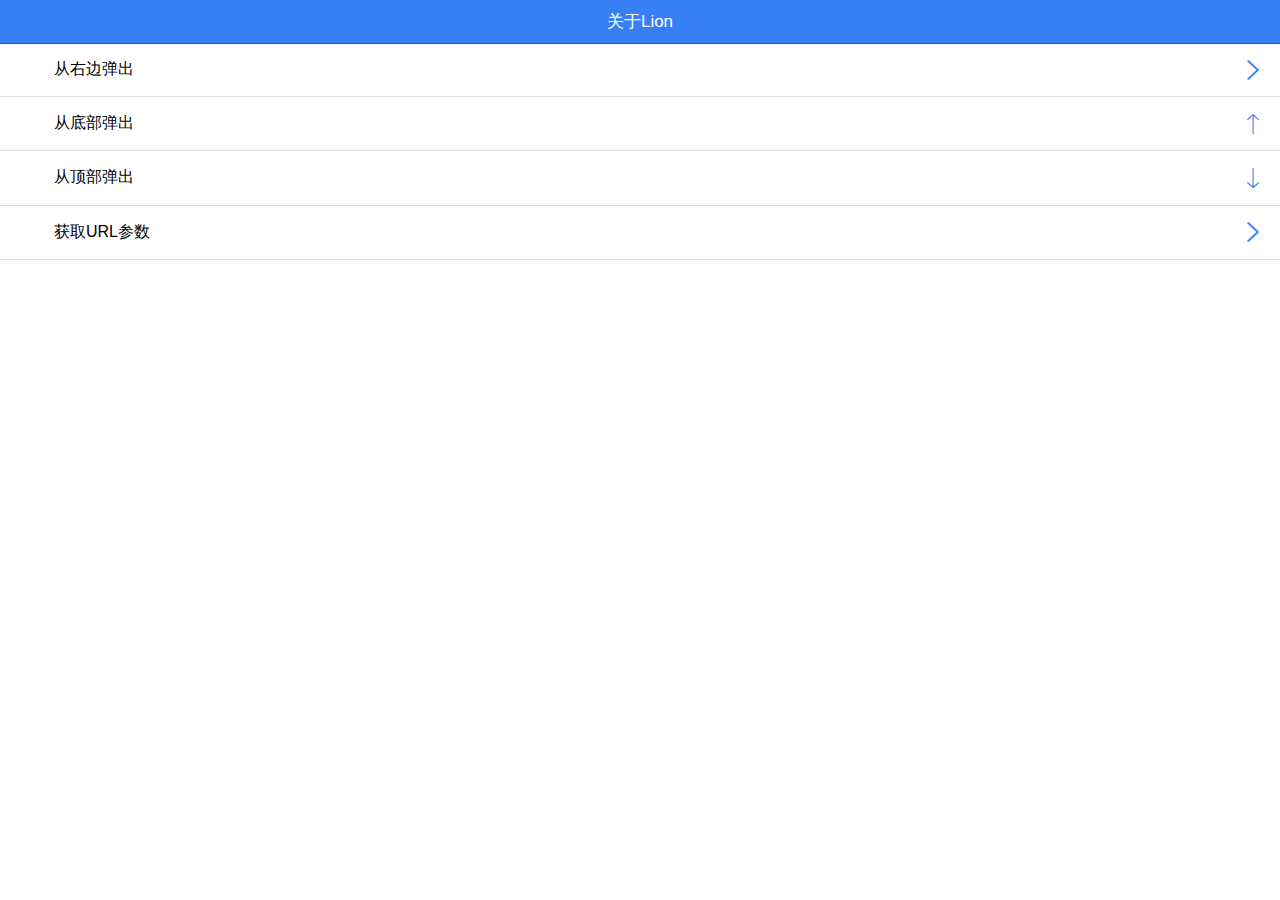
<file: index.html>
﻿<html>
<head>
    <title>手机端框架介绍</title>
    <meta name="viewport" content="width=device-width,minimum-scale=1.0,maximum-scale=1.0">
    <link href="css/ionic.min.css" rel="stylesheet">
    <link href="css/base_css3.css" rel="stylesheet">
   <!-- <script src="http://172.31.118.83:8081/target/target-script-min.js#anonymous"></script>-->
</head>
<body>
<div class="bar bar-header bar-positive">
    <!--<button class="button icon ion-ios-arrow-left">返回</button>-->
    <h1 class="title">关于Lion</h1>
   <!-- <button class="button">首页</button>-->
</div>
<div class="scroll-content has-header">
    <div id="wrapper" class="wrapper behind-js">
        <div id="scroller" class="scroller">
            <ul>
                <li class="item item-icon-left item-icon-right">
                    <a href="#/right" class="block dropMenu-js">
                        <h2>从右边弹出</h2>
                        <i class="icon ion-ios-arrow-right"></i>
                    </a>
                </li>
                <li class="item item-icon-left item-icon-right">
                    <a href="#/down" class="bottomMenu-js block">
                        <h2>从底部弹出</h2>
                        <i class="icon ion-ios-arrow-thin-up"></i>
                    </a>
                </li>
                <li class="item item-icon-left item-icon-right">
                    <a href="#/top" class="topMenu-js block">
                        <h2>从顶部弹出</h2>
                        <i class="icon ion-ios-arrow-thin-down"></i>
                    </a>
                </li>
                <li class="item item-icon-left item-icon-right">
                    <a href="#/books/view/250" class="dropMenu-js block">
                        <h2>获取URL参数</h2>
                        <i class="icon ion-ios-arrow-right"></i>
                    </a>
                </li>
            </ul>
            <p class="mt15 text-center"><span data-bind-1="name"></span>
        </div>
    </div>
</div>
<div id="contentWrap" class="subLayer" style="display:none;">

</div>
   <script src="js/libs/require.min.js" data-main="js/main.js"></script>
</body>
</html>
</file>
<file: css/base_css3.css>
/*rest css*/
/*--------多行并排布局End-------*/
input[type=search],
input[type=text],
input[type=password],
input[type=datetime],
input[type=datetime-local],
input[type=date],
input[type=month], input[type=time], input[type=week], input[type=number], input[type=email], input[type=url], input[type=tel], input[type=color], textarea {
    border:1px solid #eee;
}
.horizonMiddle{   /*水平并排居中*/
    display: -webkit-box;
    -webkit-box-orient: horizontal;
    -webkit-box-pack: center;
    -webkit-box-align: center;

    display: -moz-box;
    -moz-box-orient: horizontal;
    -moz-box-pack: center;
    -moz-box-align: center;

    display: -o-box;
    -o-box-orient: horizontal;
    -o-box-pack: center;
    -o-box-align: center;

    display: -ms-box;
    -ms-box-orient: horizontal;
    -ms-box-pack: center;
    -ms-box-align: center;

    display: box;
    box-orient: horizontal;
    box-pack: center;
    box-align: center;
}
.verMiddle{   /*垂直并排居中*/
    display: -webkit-box;
    -webkit-box-orient: vertical;
    -webkit-box-pack: center;
    -webkit-box-align: center;

    display: -moz-box;
    -moz-box-orient: vertical;
    -moz-box-pack: center;
    -moz-box-align: center;

    display: -o-box;
    -o-box-orient: vertical;
    -o-box-pack: center;
    -o-box-align: center;

    display: -ms-box;
    -ms-box-orient: vertical;
    -ms-box-pack: center;
    -ms-box-align: center;

    display: box;
    box-orient: vertical;
    box-pack: center;
    box-align: center;
}
.clearfix:after {
    visibility: hidden;
    display: block;
    font-size: 0;
    content: " ";
    clear: both;
    height: 0;
}
.clearfix { display: inline-table; }
/* Hides from IE-mac \*/
* html .clearfix { height: 1%; }
.clearfix { display: block; }
/* End hide from IE-mac */
.tipFont{
    color:#999;
    font-size:1.2rem;
}
.explain {
    border:1px solid #dedede;
    padding:1.0rem;
    background: #ebfffc;
    border-radius:10px;
}
a{
    text-decoration: none;
}
.relative{
    position:relative;
}
.hide{
    display:none;
}
.m0 {
    margin: 0;
}
.ml1 {
    margin-left: .1rem;
}
.ml2 {
    margin-left: .2rem;
}
.ml5 {
    margin-left: .5rem;
}
.ml10 {
    margin-left: 1.0rem;
}
.ml15 {
    margin-left: 1.5rem;
}
.ml20 {
    margin-left: 2.0rem;
}
.ml30 {
    margin-left: 3.0rem;
}
.mr1 {
    margin-right: .1rem;
}
.mr2 {
    margin-right: .2rem;
}
.mr5 {
    margin-right: .5rem;
}
.mr10 {
    margin-right: 1.0rem;
}
.mr15 {
    margin-right: 1.5rem;
}
.mr20 {
    margin-right: 2.0rem;
}
.mr30 {
    margin-right: 3.0rem;
}
.mr100 {
    margin-right: 10rem;
}
.mt1 {
    margin-top: .1rem;
}
.mt2 {
    margin-top: .2rem;
}
.mt5 {
    margin-top: .5rem;
}
.mt10 {
    margin-top: 1.0rem;
}
.mt15 {
    margin-top: 1.5rem;
}
.mt20 {
    margin-top: 2.0rem;
}
.mt30 {
    margin-top: 3.0rem;
}
.mb1 {
    margin-bottom: .1rem;
}
.mb2 {
    margin-bottom: .2rem;
}
.mb5 {
    margin-bottom: .5rem;
}
.mb10 {
    margin-bottom: 1.0rem;
}
.mb12 {
    margin-bottom: 1.2rem;
}
.mb15 {
    margin-bottom: 1.5rem;
}
.mb20 {
    margin-bottom: 2.0rem;
}
.mb30 {
    margin-bottom: 3.0rem;
}
/* padding */
.pl1 {
    padding-left: .1rem;
}
.pl2 {
    padding-left: .2rem;
}
.pl5 {
    padding-left: .5rem;
}
.pl10 {
    padding-left: 1.0rem;
}
.pl15 {
    padding-left: 1.5rem;
}
.pl20 {
    padding-left: 2.0rem;
}
.pl30 {
    padding-left: 3.0rem;
}
.pt1 {
    padding-top: .1rem;
}
.pt2 {
    padding-top: .2rem;
}
.pt5 {
    padding-top: .5rem;
}
.pt10 {
    padding-top: 1.0rem;
}
.pt15 {
    padding-top: 1.5rem;
}
.pt20 {
    padding-top: 2.0rem;
}
.pt30 {
    padding-top: 3.0rem;
}
.pr1 {
    padding-right: .1rem;
}
.pr2 {
    padding-right: .2rem;
}
.pr5 {
    padding-right: .5rem;
}
.pr10 {
    padding-right: 1.0rem;
}
.pr15 {
    padding-right: 1.5rem;
}
.pr20 {
    padding-right: 2.0rem;
}
.pr30 {
    padding-right: 3.0rem;
}
.pb1 {
    padding-bottom: .1rem;
}
.pb2 {
    padding-bottom: .2rem;
}
.pb5 {
    padding-bottom: .5rem;
}
.pb10 {
    padding-bottom: 1.0rem;
}
.pb15 {
    padding-bottom: 1.5rem;
}
.pb20 {
    padding-bottom: 2.0rem;
}
.pb30 {
    padding-bottom: 3.0rem;
}
.p0 {
    padding: 0 !important;
}
.p1 {
    padding: .1rem;
}
.p2 {
    padding: .2rem;
}
.p5 {
    padding: .5rem;
}
.p10 {
    padding: 1.0rem;
}
.p15 {
    padding: 1.5rem;
}
.p20 {
    padding: 2.0rem;
}
.p30 {
    padding: 3.0rem;
}
.strong{
    font-weight:bold;
}
.curdef{
    cursor: default;
}

.fs12{
    font-size: 12px !important;
}
.wrapper {
    position: absolute;
    z-index: 1;
    top: 0;
    bottom: 0;
    left: 0;
    width: 100%;
    overflow: hidden;

}

.scroller {
    position: absolute;
    z-index: 1;
    -webkit-tap-highlight-color:none;
    width: 100%;
    /*background:url(../images/neiye_bg.jpg) #fff repeat-y;
    background-size:contain;
    -webkit-background-size:contain;
    -o-background-size:contain;
    -moz-background-size:contain;*/
}
/*弹层遮罩*/
.shown-bg{
    width:100%;
    height:100%;
    position:absolute;
    z-index:999;
    background:rgba(0,0,0,.3);
}

/*------切换子页样式-----*/
.subLayer{
    position:absolute;
    width:100%;
    height:100%;
    top:0;
    z-index:1000;
    left:0;
    background: #fff;
    opacity:.8;
    -moz-transition: all .3s ease-in-out;
    -webkit-transition: all .3s ease-in-out;
    -o-transition: all .3s ease-in-out;
    transition: all .3s ease-in-out;
}

.subLayer-readyUp{
    top:100%;
}
.subLayer-readyLeft{
    left:100%;
}
.subLayer-readyDown{
    top:-100%;
    height:200px;

}
.flyLeft{
    left:0;
    display:block;
    opacity:1.0;
    -moz-transition: all .3s ease-in-out;
    -webkit-transition: all .3s ease-in-out;
    -o-transition: all .3s ease-in-out;
    transition: all .3s ease-in-out;
}
.flyLeftBehind{
    -webkit-transform:scale(.99,.99) translate(-30px,0);
    -moz-transform:scale(.99,.99) translate(-30px,0);
    transform:scale(.99,.99) translate(-30px,0);
    -moz-transition: all .3s ease-in-out;
    -webkit-transition: all .3s ease-in-out;
    -o-transition: all .3s ease-in-out;
    transition: all .3s ease-in-out;
    opacity:.5;
}

.flyUp{
    top:40%;
    opacity:1.0;
    -moz-transition: all .3s ease-in-out;
    -webkit-transition: all .3s ease-in-out;
    -o-transition: all .3s ease-in-out;
    transition: all .3s ease-in-out;
}
.flyUpBehind{
    /*transform:scale(.99,.99) translate(0,-30px);
    -webkit-transform:scale(.99,.99) translate(0,-30px);
    -moz-transition: all .3s ease-in-out;
    -webkit-transition: all .3s ease-in-out;
    -o-transition: all .3s ease-in-out;
    transition: all .3s ease-in-out;
    opacity:.9*/
}
.flyDown{
    top:43px;
    opacity:1.0;
    -moz-transition: all .3s ease-in-out;
    -webkit-transition: all .3s ease-in-out;
    -o-transition: all .3s ease-in-out;
    transition: all .3s ease-in-out;

}
</file>
